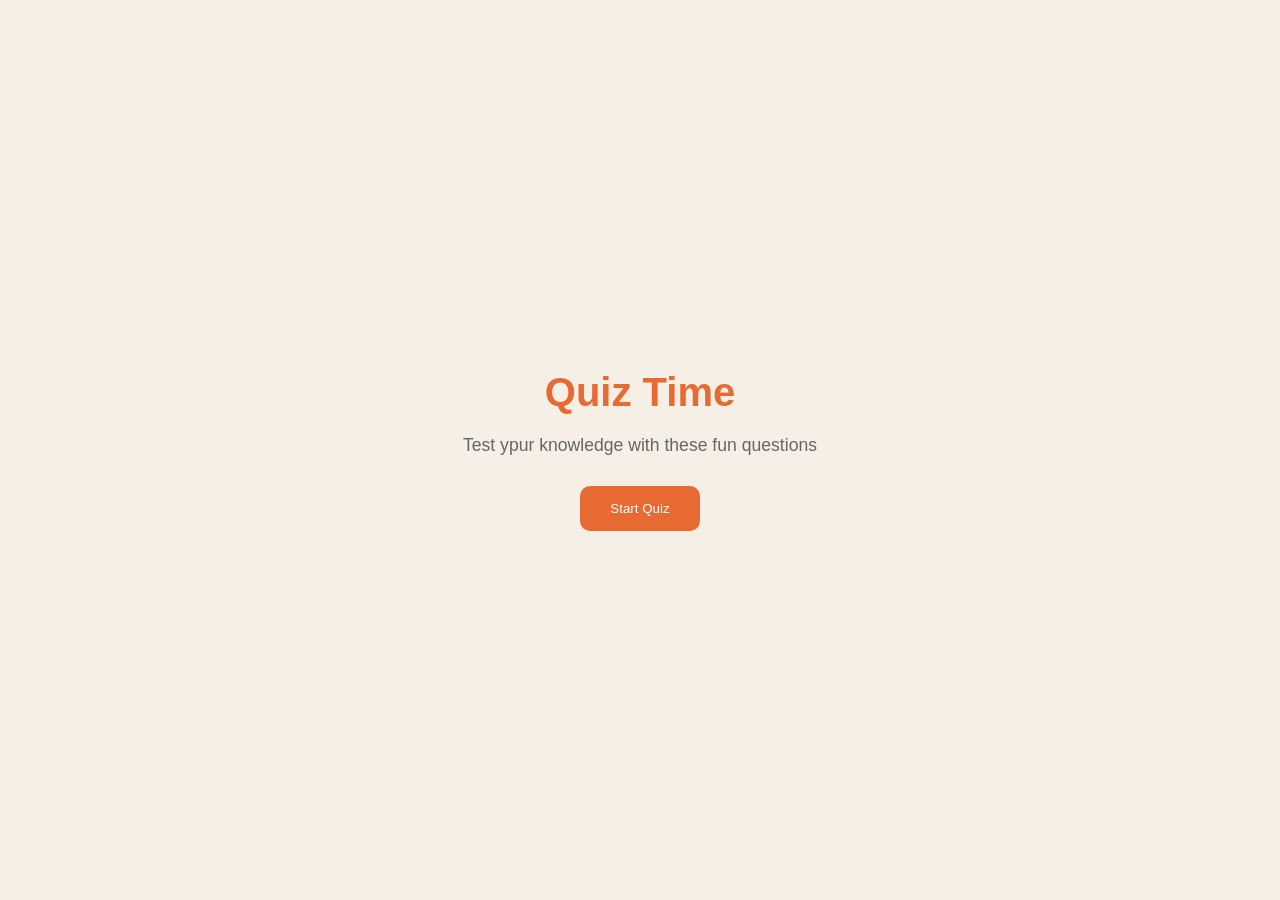
<file: quizGame/index.html>
<!doctype html>
<html lang="pl">
	<head>
		<meta charset="UTF-8" />
		<meta name="viewport" content="width=device-width, initial-scale=1.0" />
		<title>Quiz Game</title>
		<link rel="stylesheet" href="style.css" />
	</head>
	<body>
		<div class="conatiner">
			<div class="screen active" id="start-screen">
				<h1>Quiz Time</h1>
				<p>Test ypur knowledge with these fun questions</p>
				<button id="start-btn">Start Quiz</button>
			</div>

			<div class="screen" id="quiz-screen">
				<div class="quiz-header">
					<h2 id="question-text">Question goes here</h2>
					<div class="quiz-info">
						<p>Question <span id="current-question">1</span> of <span id ="total-questions">5</span></p>

						<p>Score : <span id="score">0</span></p>
					</div>
				</div>

				<div id="answers-container" class="answers-container">
					<!-- Answers will be created later -->
				</div>

				<div class="porgress-bar">
					<div class="progress" id="progress"></div>
				</div>
			</div>

			<div id="result-screen" class="screen">
				<h1>Quiz Results</h1>
				<div class="result-info">
					<p>Ypu Scored <span id="final-score">0 </span> out of <span id="max-score">5</span></p>
					<div id="result-message">Good Job</div>
				</div>

				<button id="restart-btn">Restart Quiz</button>
			</div>
		</div>

		<script src="script.js"></script>
	</body>
</html>
</file>
<file: quizGame/style.css>
* {
    margin: 0;
    padding: 0;
    box-sizing: border-box;
}

body {
    background-color: #f5efe6;
    display: flex;
    justify-content: center;
    align-items: center;
    min-height: 100vh;
    padding: 1rem;
    font-family: sans-serif;
}

.container {
    background-color: #fff;
    border-radius: 1rem;
    box-shadow: 0 10px 30px rgba(0, 0, 0, 0.1);
    width: 100%;
    max-width: 600px;
    position: relative;
}

/** SCREENS */

.screen {
    display: none;
    padding: 2rem;
    text-align: center;
}

.screen.active {
    display: block;
}

/* * START SCREEN */

#start-screen h1 {
    color: #e86a33;
    margin-bottom: 20px;
    font-size: 2.5rem;
}

#start-screen p{
    color: #666;
    margin-bottom: 30px;
    font-size: 1.1rem;
}

.quiz-header {
    margin-bottom: 2rem;
}

#question-text {
    color: #333;
    font-size: 1.5rem;
    margin-bottom: 1rem;
    line-height: 1.4;
}

.quiz-info {
    display: flex;
    justify-content: space-between;
    color: #666;
    margin-bottom: 10px;
}

.answers-container {
    display: flex;
    flex-direction: column;
    gap: 10px;
    margin-bottom: 25px;
}

.answer-btn {
    background-color: #f8f0e5;
    color: #333;
    border: 2px solid #eadbc8;
    border-radius: 10px;
    padding: 1rem;
    cursor: pointer;
    text-align: left;
    transition: all 0.3s ease;
}

.answer-btn:hover {
    background-color: #eadbc8;
    border-color: #dac0ae;
}

.answer-btn.correct {
    background-color: #e6fff0;
    border-color: #a3f0c4;
    color: #28a745;
}


.answer-btn.incorrect {
    background-color: #fff0f0;
    border-color: #ffbdbd;
    color: #dc3545;
}

.progress-bar {
    height: 10px;
    background-color: #f8f0e5;
    border-radius: 5px;
    overflow: hidden;
    margin-top: 20px;
}

.progress {
    height: 100%;
    background-color: #e86a33;
    width: 0%;
    transition: width 0.3s ease;
}

/** RESULT SCREEn */

#result-screen h1 {
    color: #e86a33;
    margin-bottom: 30px;
}

.result-info {
    background-color: #f8f0e5;
    border-radius: 10px;
    padding: 20px;
    margin-bottom: 30px;
}

.result-info p {
    font-size: 1.2rem;
    color: #333;
    margin-bottom: 1rem;
}

#result-message {
    font-size: 1.5rem;
    font-weight: 600;
    color: #e86a33;
}

button {
    background-color: #e86a33;
    color: white;
    border: none;
    border-radius: 10px;
    padding: 15px 30px;
    field-sizing: 1.1rem;
    cursor: pointer;
    transition: background-color 0.3s ease;
}

button:hover {
    background-color: #d45b28;
}

/* *MEDAI QUERRIES */

@media(max-width:500px){
    .screen{
        padding: 1rem;
    }

    #start-screen h1{
        font-size: 2rem;
    }

    
}
</file>
